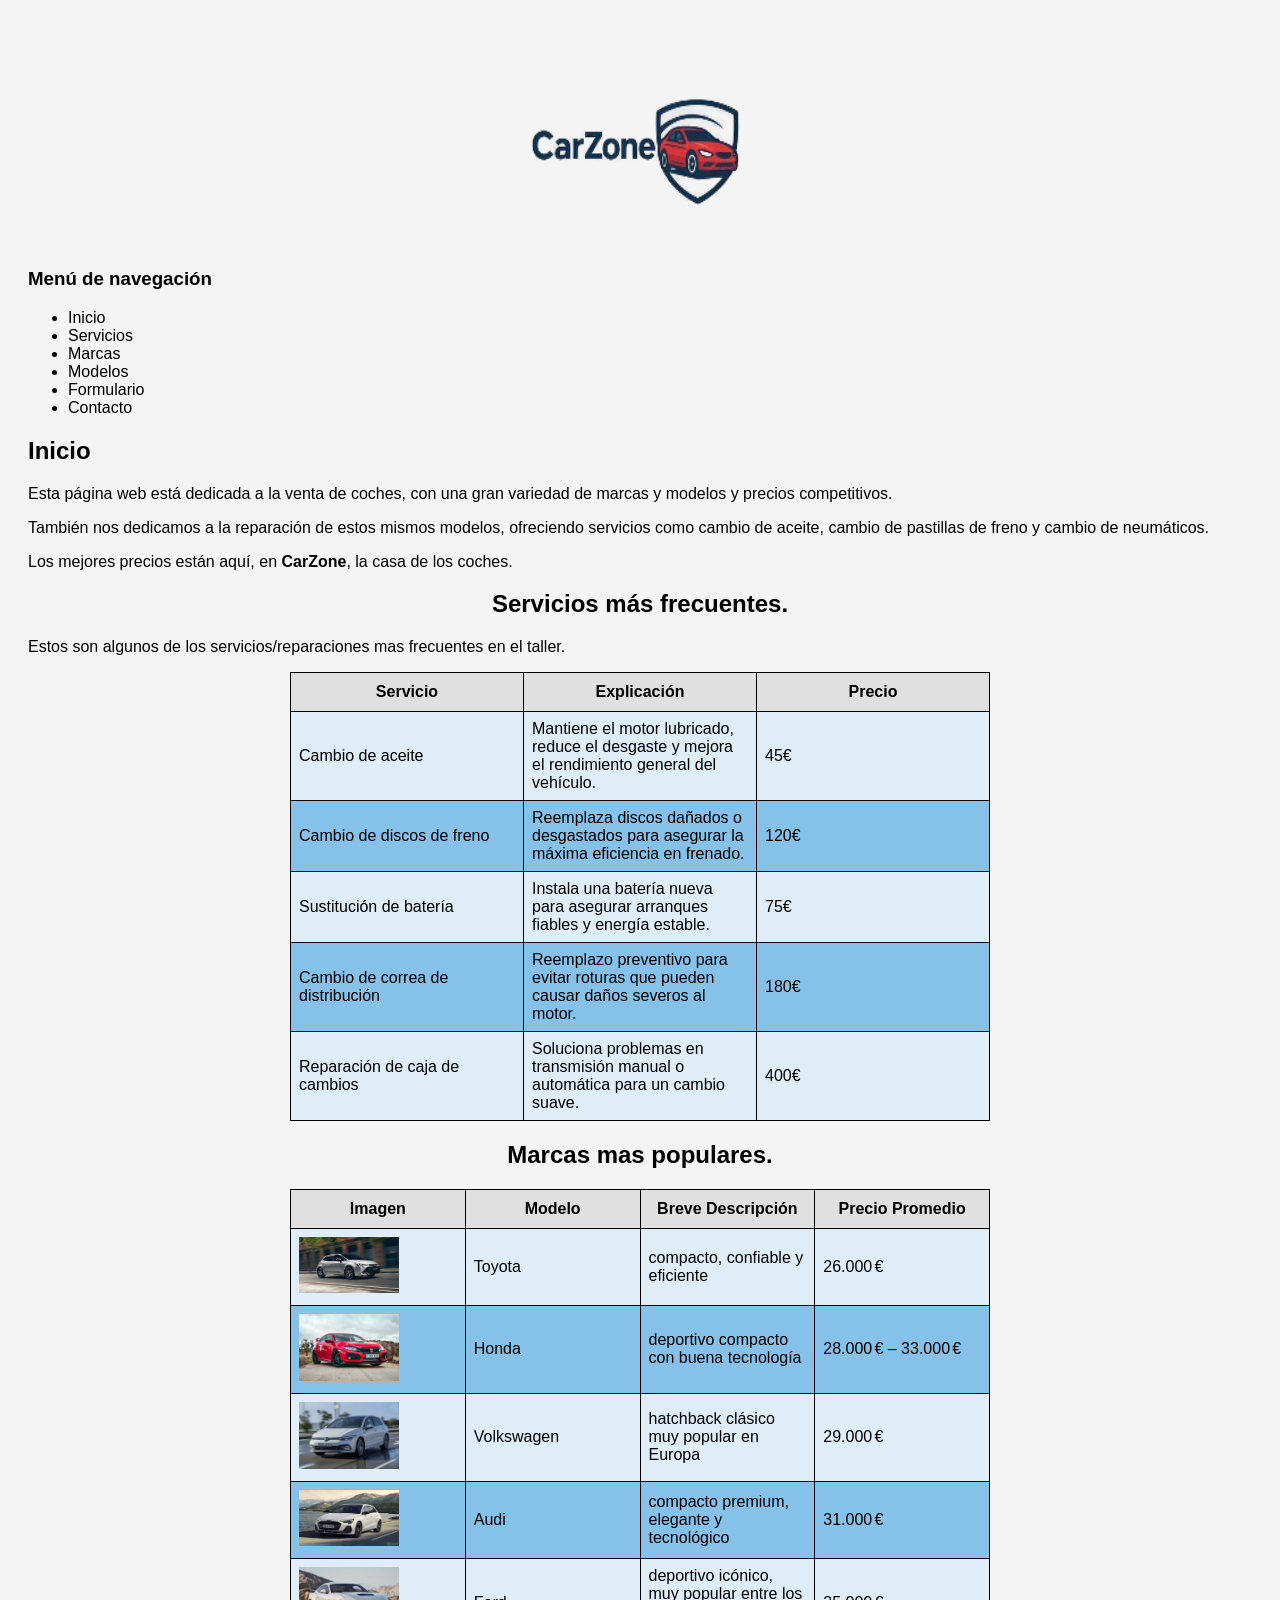
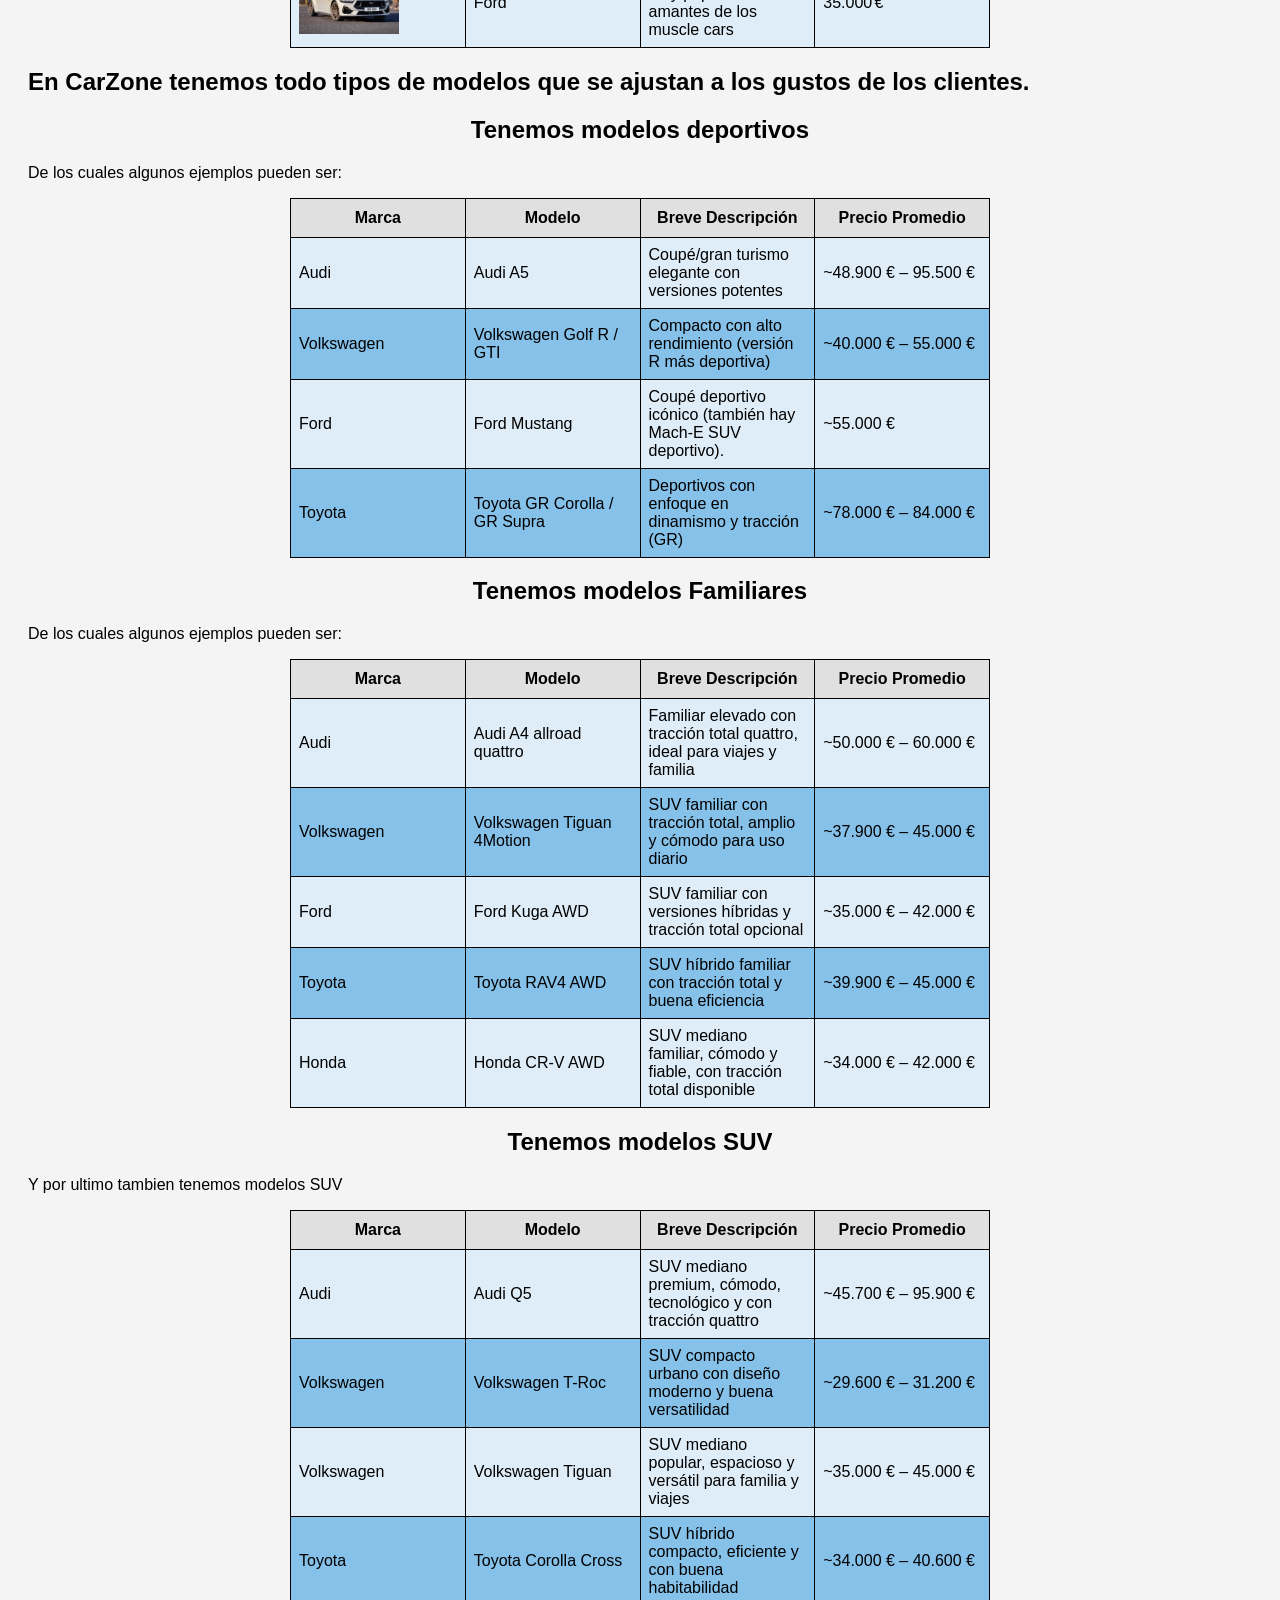
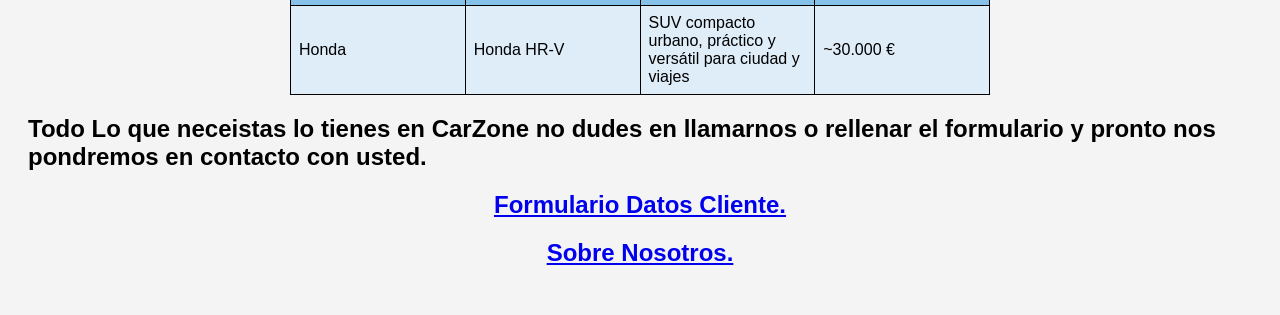
<file: Index.html>
<!DOCTYPE html>
<html lang="es">
<head>
  <meta charset="utf-8">
  <title>CarZone</title>
  <link rel="stylesheet" href="retoques.css">
</head>

<body>

<img src="logoProyectoFinal__2_-removebg-preview.png" alt="Logo CarZone" class="logo">

<nav>
    <h3>Menú de navegación</h3>
    <ul>
        <li>Inicio</li>
        <li>Servicios</li>
        <li>Marcas</li>
        <li>Modelos</li>
        <li>Formulario</li>
        <li>Contacto</li>
    </ul>
</nav>

<h2>Inicio</h2>

<p>Esta página web está dedicada a la venta de coches, con una gran variedad de marcas y modelos y precios competitivos.</p>

<p>También nos dedicamos a la reparación de estos mismos modelos, ofreciendo servicios como cambio de aceite, cambio de pastillas de freno y cambio de neumáticos.</p>

<p>Los mejores precios están aquí, en <b>CarZone</b>, la casa de los coches.</p>

<section id = "Modelos">
<h1>Servicios más frecuentes.</h1>
<p>Estos son algunos de los servicios/reparaciones mas frecuentes en el taller.</p>

<table class="Tabla-servicios">
  <thead>
    <tr>
      <th>Servicio</th>
      <th>Explicación</th>
      <th>Precio</th>
    </tr>
  </thead>

  <tbody>
    <tr>
      <td>Cambio de aceite</td>
      <td>Mantiene el motor lubricado, reduce el desgaste y mejora el rendimiento general del vehículo.</td>
      <td>45€</td>
    </tr>

    <tr>
      <td>Cambio de discos de freno</td>
      <td>Reemplaza discos dañados o desgastados para asegurar la máxima eficiencia en frenado.</td>
      <td>120€</td>
    </tr>

    <tr>
      <td>Sustitución de batería</td>
      <td>Instala una batería nueva para asegurar arranques fiables y energía estable.</td>
      <td>75€</td>
    </tr>

    <tr>
      <td>Cambio de correa de distribución</td>
      <td>Reemplazo preventivo para evitar roturas que pueden causar daños severos al motor.</td>
      <td>180€</td>
    </tr>

    <tr>
      <td>Reparación de caja de cambios</td>
      <td>Soluciona problemas en transmisión manual o automática para un cambio suave.</td>
      <td>400€</td>
    </tr>
  </tbody>
</table>


<h1>Marcas mas populares.</h1>

<table class="Tabla-marcas">
    <thead>
    <tr>
      <th scope="col">Imagen</th>
      <th scope="col">Modelo</th>
      <th scope="col">Breve Descripción</th>
      <th scope="col">Precio Promedio</th>
    </tr>
  </thead>
  <tbody>
    <tr>
      <td><img src="corolla.jpg" alt="Toyota " width="100"></td>
      <td>Toyota </td>
      <td>compacto, confiable y eficiente</td>
      <td>26.000 €</td>
    </tr>
    <tr>
      <td><img src="civic.jpg" alt="Honda " width="100"></td>
      <td>Honda </td>
      <td>deportivo compacto con buena tecnología</td>
      <td>28.000 € – 33.000 €</td>
    </tr>
    <tr>
      <td><img src="volkswagen-golf-nueva-generacion (1).jpg" alt="Volkswagen " width="100"></td>
      <td>Volkswagen </td>
      <td>hatchback clásico muy popular en Europa</td>
      <td>29.000 €</td>
    </tr>
    <tr>
      <td><img src="audia3.jpg" alt="Audi " width="100"></td>
      <td>Audi </td>
      <td>compacto premium, elegante y tecnológico</td>
      <td>31.000 €</td>
    </tr>
    <tr>
      <td><img src="fordmustang.jpg" alt="Ford " width="100"></td>
      <td>Ford </td>
      <td>deportivo icónico, muy popular entre los amantes de los muscle cars</td>
      <td>35.000 €</td>
    </tr>
  </tbody>
</table>
</table>
<h2>En CarZone tenemos todo tipos de modelos que se ajustan a los gustos de los clientes.</h2>

<h1>Tenemos modelos deportivos</h1>
<p>De los cuales algunos ejemplos pueden ser: </p>
<table class="Tabla_deportivos">
    <thead>
    <tr>
      <th scope="col">Marca</th>
      <th scope="col">Modelo</th>
      <th scope="col">Breve Descripción</th>
      <th scope="col">Precio Promedio</th>
    </tr>
  </thead>
<tbody>
  <tr>
<td>Audi</td>
<td>Audi A5</td>
<td>Coupé/gran turismo elegante con versiones potentes </td>
<td>~48.900 € – 95.500 €</td>
</tr>
  <tr>
<td>Volkswagen </td>
<td>Volkswagen Golf R / GTI</td>
<td>Compacto con alto rendimiento (versión R más deportiva) </td>
<td>~40.000 € – 55.000 €</td>
</tr>
  <tr>
<td>Ford </td>
<td>Ford Mustang </td>
<td>Coupé deportivo icónico (también hay Mach-E SUV deportivo). </td>
<td>~55.000 €</td>
</tr>
  <tr>
<td>Toyota</td>
<td>Toyota GR Corolla / GR Supra</td>
<td>Deportivos con enfoque en dinamismo y tracción (GR)</td>
<td>~78.000 € – 84.000 €</td>
</tr>
</tbody>
</table>
<h1>Tenemos modelos Familiares</h1>
<p>De los cuales algunos ejemplos pueden ser: </p>
<table class="Tabla_Familiar">
<thead>
  <tr>
    <th scope="col">Marca</th>
    <th scope="col">Modelo</th>
    <th scope="col">Breve Descripción</th>
    <th scope="col">Precio Promedio</th>
  </tr>
</thead>

<tbody>
  <tr>
    <td>Audi</td>
    <td>Audi A4 allroad quattro</td>
    <td>Familiar elevado con tracción total quattro, ideal para viajes y familia</td>
    <td>~50.000 € – 60.000 €</td>
  </tr>

  <tr>
    <td>Volkswagen</td>
    <td>Volkswagen Tiguan 4Motion</td>
    <td>SUV familiar con tracción total, amplio y cómodo para uso diario</td>
    <td>~37.900 € – 45.000 €</td>
  </tr>

  <tr>
    <td>Ford</td>
    <td>Ford Kuga AWD</td>
    <td>SUV familiar con versiones híbridas y tracción total opcional</td>
    <td>~35.000 € – 42.000 €</td>
  </tr>

  <tr>
    <td>Toyota</td>
    <td>Toyota RAV4 AWD</td>
    <td>SUV híbrido familiar con tracción total y buena eficiencia</td>
    <td>~39.900 € – 45.000 €</td>
  </tr>

  <tr>
    <td>Honda</td>
    <td>Honda CR-V AWD</td>
    <td>SUV mediano familiar, cómodo y fiable, con tracción total disponible</td>
    <td>~34.000 € – 42.000 €</td>
  </tr>
</tbody>
</table>

<h1>Tenemos modelos SUV</h1>
<p>Y por ultimo tambien tenemos modelos SUV</p>
<table class="Tabla_SUV">
<thead>
  <tr>
    <th scope="col">Marca</th>
    <th scope="col">Modelo</th>
    <th scope="col">Breve Descripción</th>
    <th scope="col">Precio Promedio</th>
  </tr>
</thead>

<tbody>
  <tr>
    <td>Audi</td>
    <td>Audi Q5</td>
    <td>SUV mediano premium, cómodo, tecnológico y con tracción quattro</td>
    <td>~45.700 € – 95.900 €</td>
  </tr>

  <tr>
    <td>Volkswagen</td>
    <td>Volkswagen T-Roc</td>
    <td>SUV compacto urbano con diseño moderno y buena versatilidad</td>
    <td>~29.600 € – 31.200 €</td>
  </tr>

  <tr>
    <td>Volkswagen</td>
    <td>Volkswagen Tiguan</td>
    <td>SUV mediano popular, espacioso y versátil para familia y viajes</td>
    <td>~35.000 € – 45.000 €</td>
  </tr>

  <tr>
    <td>Toyota</td>
    <td>Toyota Corolla Cross</td>
    <td>SUV híbrido compacto, eficiente y con buena habitabilidad</td>
    <td>~34.000 € – 40.600 €</td>
  </tr>

  <tr>
    <td>Honda</td>
    <td>Honda HR-V</td>
    <td>SUV compacto urbano, práctico y versátil para ciudad y viajes</td>
    <td>~30.000 €</td>
  </tr>
</tbody>
</table>
</body>

<footer>
<h2><b>Todo Lo que neceistas lo tienes en CarZone no dudes en llamarnos o rellenar el formulario y pronto nos pondremos en contacto con usted.</b></h2>

  <h1><a href="formulario.html">Formulario Datos Cliente.</a></h1>
  <h1><a href="sobreNosotros.html">Sobre Nosotros.</a></h1>
</footer>

</html>
</file>
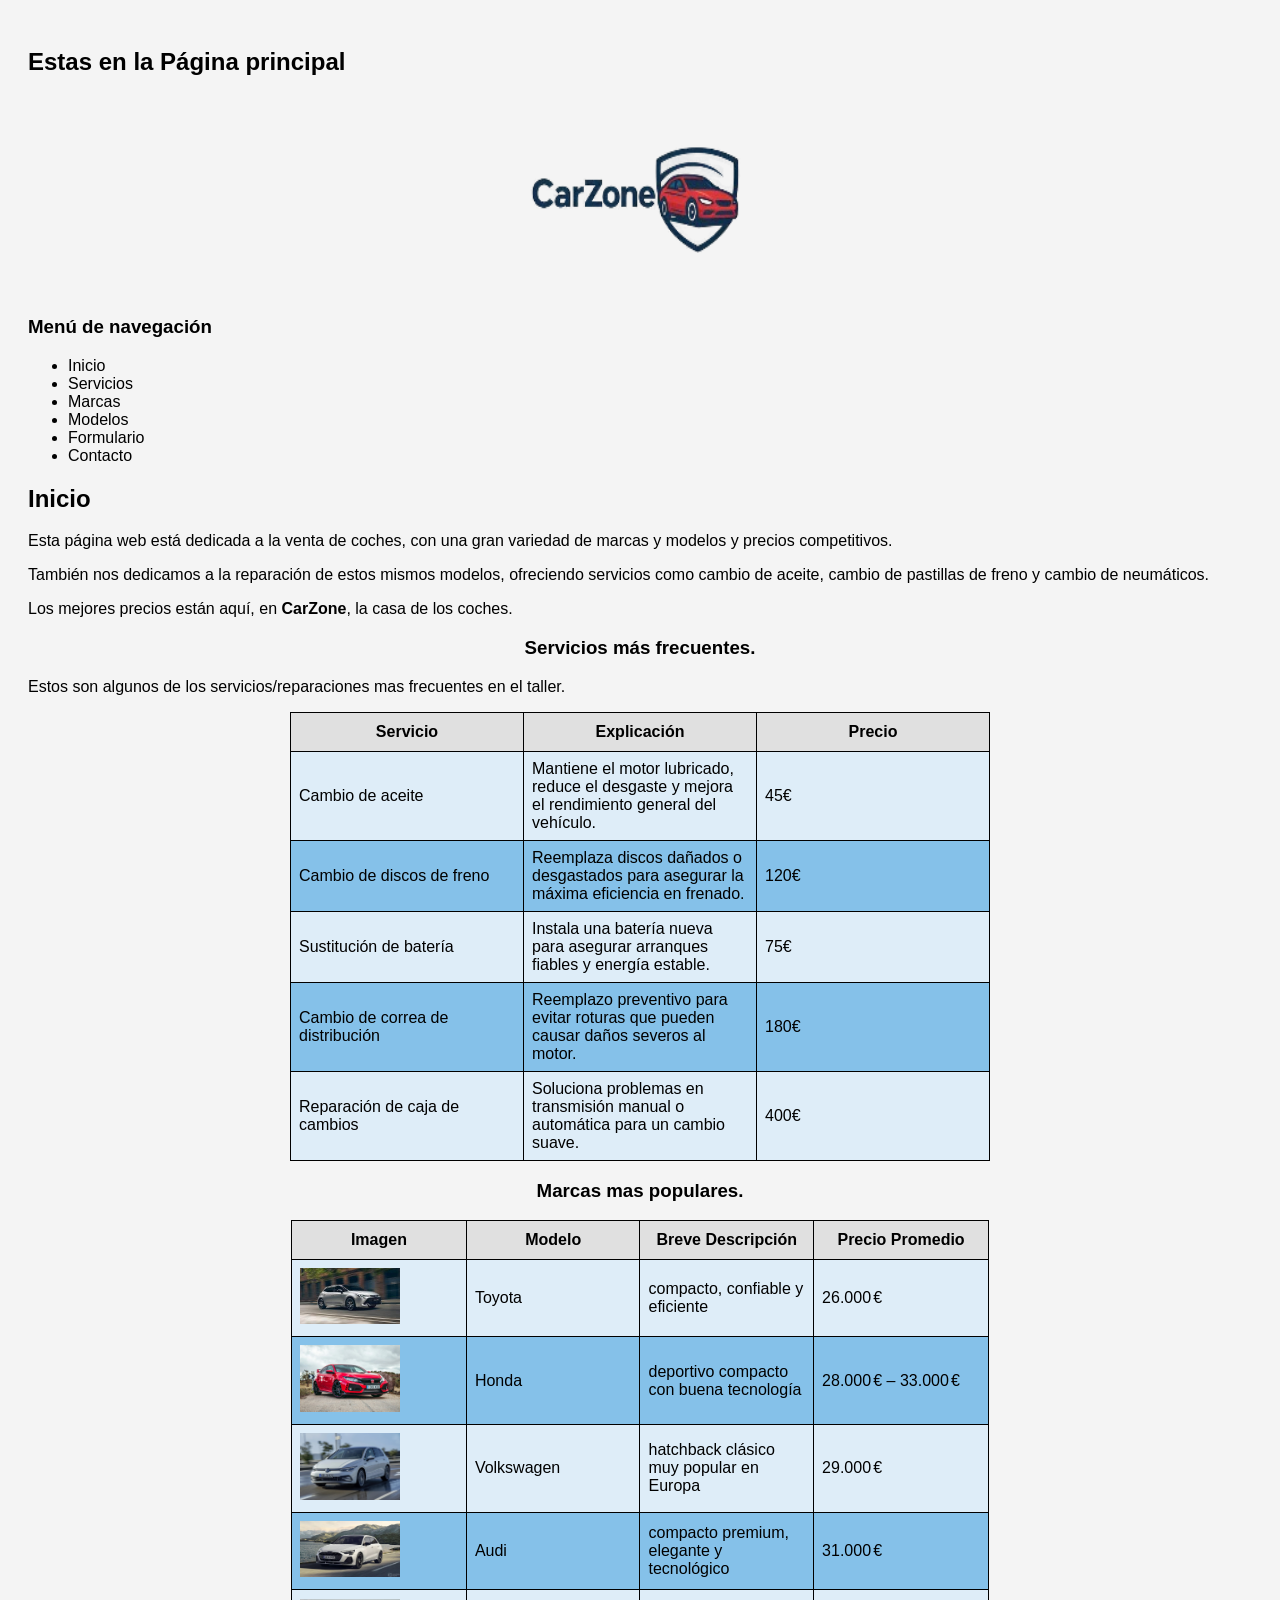
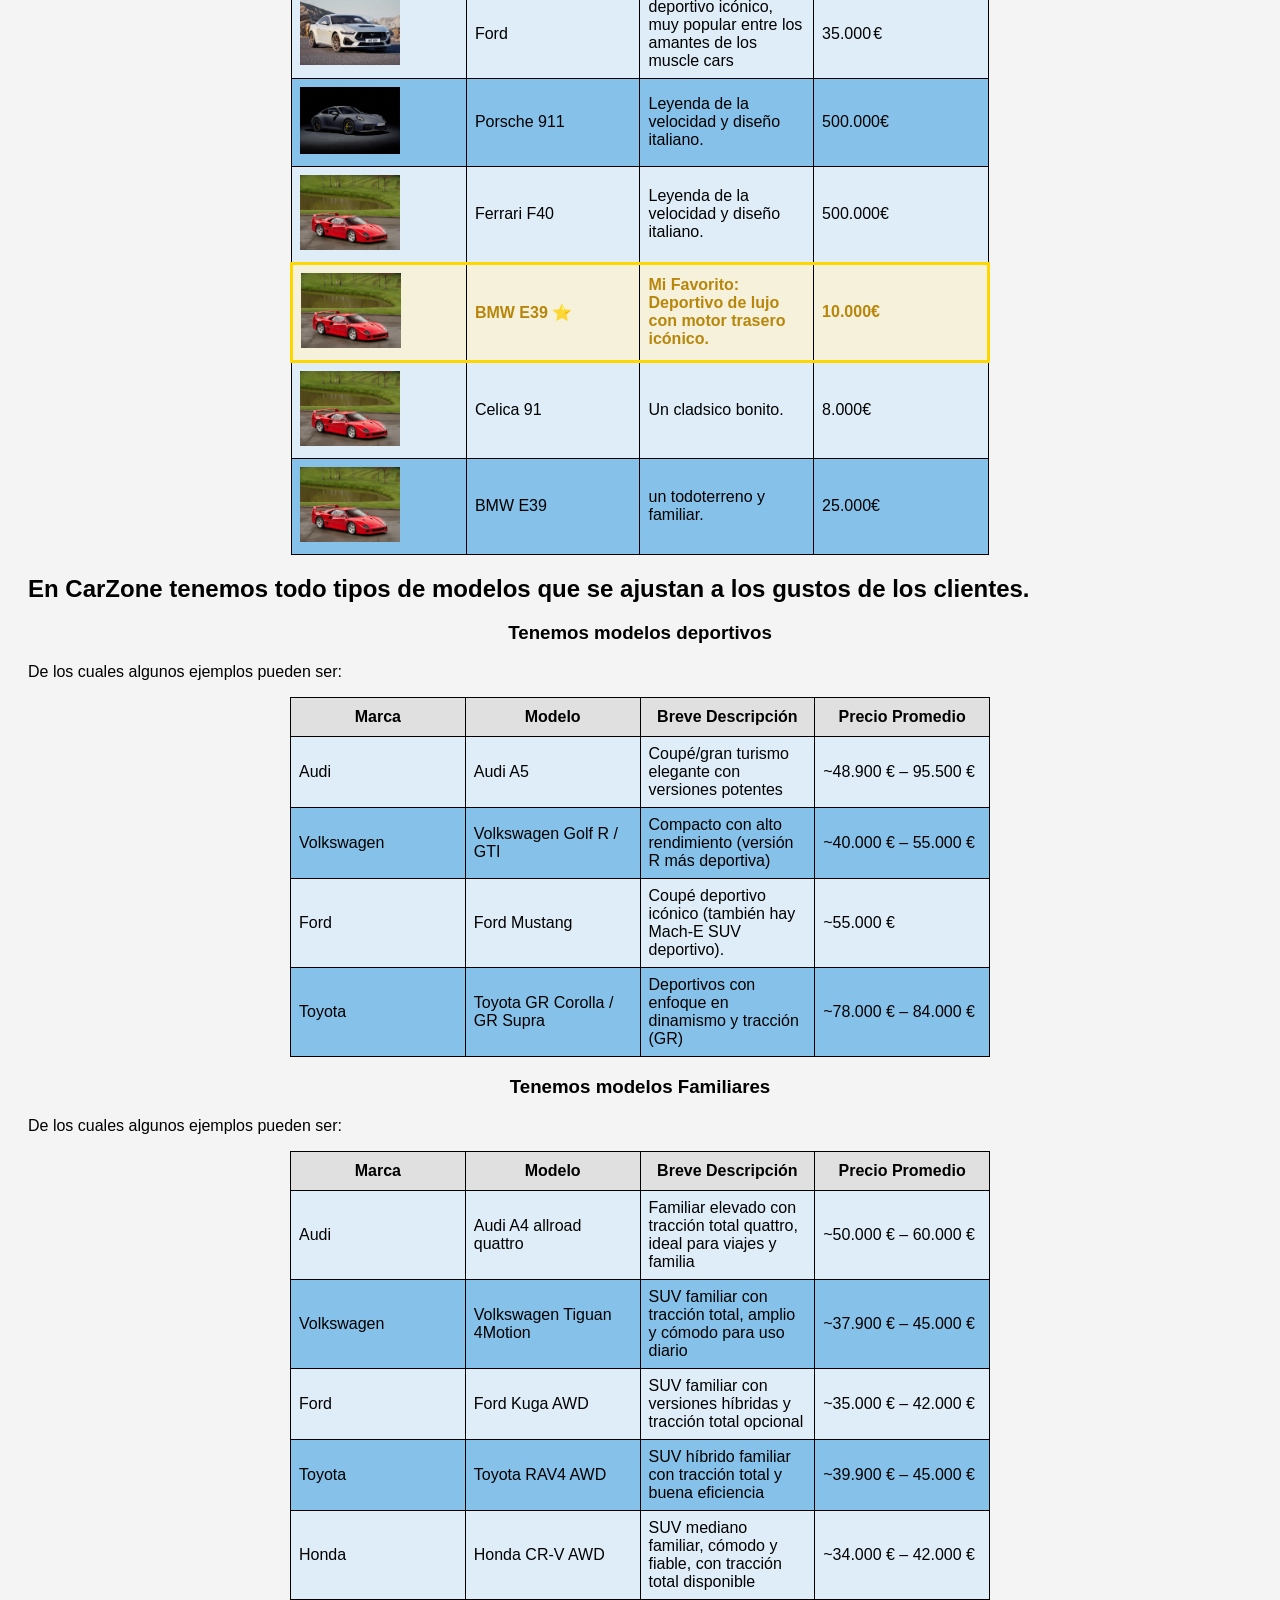
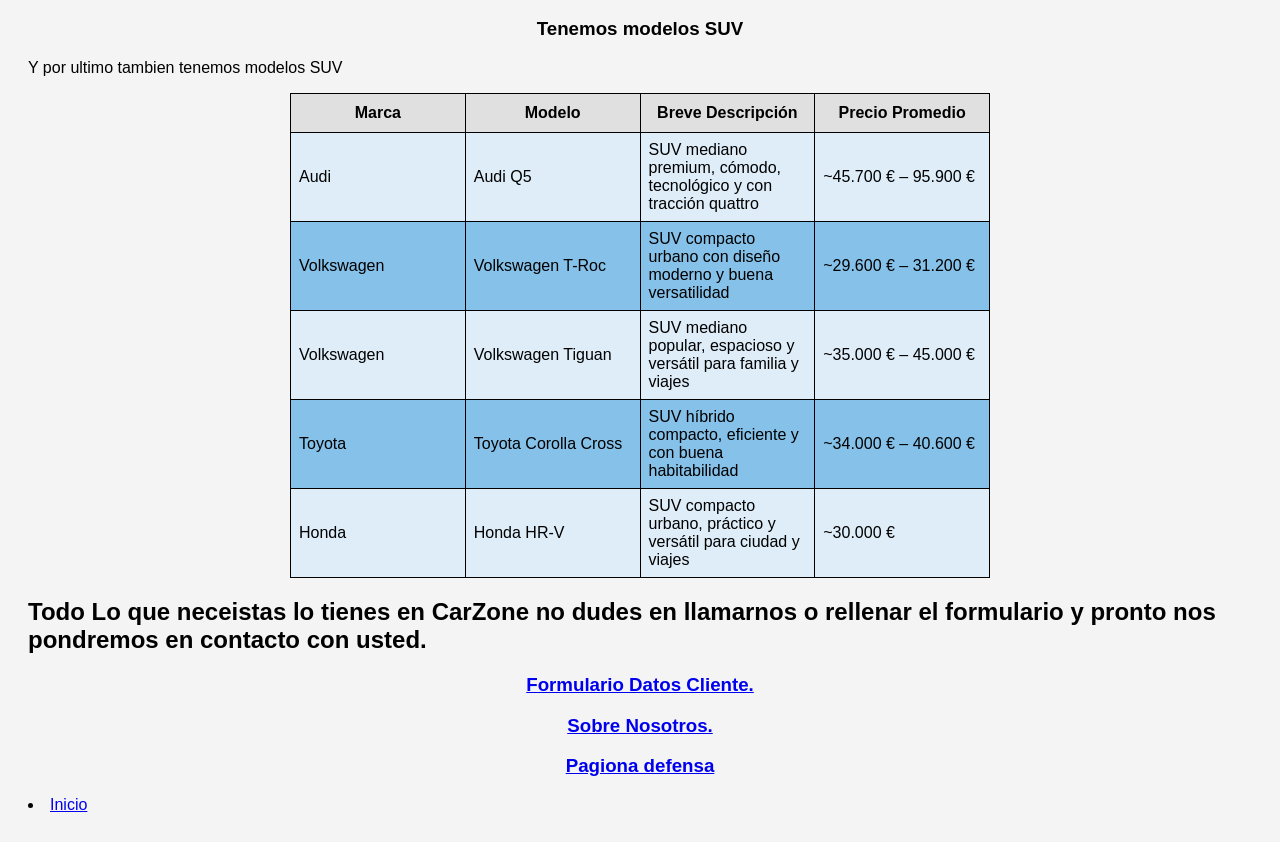
<file: index.html>
<!DOCTYPE html>
<html lang="es">
<head>
  <meta charset="utf-8">
  <title>CarZone</title>
  <link rel="stylesheet" href="retoques.css">

<h2>Estas en la Página principal</h2>
</head>

<body>

<img src="logoProyectoFinal__2_-removebg-preview.png" alt="Logo CarZone" class="logo">
<section id = "Inicio">
<nav>
    <h3>Menú de navegación</h3>
    <ul>
        <li>Inicio</li>
        <li>Servicios</li>
        <li>Marcas</li>
        <li>Modelos</li>
        <li>Formulario</li>
        <li>Contacto</li>
    </ul>
</nav>



<h2>Inicio</h2>

<p>Esta página web está dedicada a la venta de coches, con una gran variedad de marcas y modelos y precios competitivos.</p>

<p>También nos dedicamos a la reparación de estos mismos modelos, ofreciendo servicios como cambio de aceite, cambio de pastillas de freno y cambio de neumáticos.</p>

<p>Los mejores precios están aquí, en <b>CarZone</b>, la casa de los coches.</p>

<section id = "Modelos">
<h1>Servicios más frecuentes.</h1>
<p>Estos son algunos de los servicios/reparaciones mas frecuentes en el taller.</p>

<table class="Tabla-servicios">
  <thead>
    <tr>
      <th>Servicio</th>
      <th>Explicación</th>
      <th>Precio</th>
    </tr>
  </thead>

  <tbody>
    <tr>
      <td>Cambio de aceite</td>
      <td>Mantiene el motor lubricado, reduce el desgaste y mejora el rendimiento general del vehículo.</td>
      <td>45€</td>
    </tr>

    <tr>
      <td>Cambio de discos de freno</td>
      <td>Reemplaza discos dañados o desgastados para asegurar la máxima eficiencia en frenado.</td>
      <td>120€</td>
    </tr>

    <tr>
      <td>Sustitución de batería</td>
      <td>Instala una batería nueva para asegurar arranques fiables y energía estable.</td>
      <td>75€</td>
    </tr>

    <tr>
      <td>Cambio de correa de distribución</td>
      <td>Reemplazo preventivo para evitar roturas que pueden causar daños severos al motor.</td>
      <td>180€</td>
    </tr>

    <tr>
      <td>Reparación de caja de cambios</td>
      <td>Soluciona problemas en transmisión manual o automática para un cambio suave.</td>
      <td>400€</td>
    </tr>
  </tbody>
</table>


<h1>Marcas mas populares.</h1>

<table class="Tabla-marcas">
    <thead>
    <tr>
      <th scope="col">Imagen</th>
      <th scope="col">Modelo</th>
      <th scope="col">Breve Descripción</th>
      <th scope="col">Precio Promedio</th>
    </tr>
  </thead>
  <tbody>
    <tr>
      <td><img src="corolla.jpg" alt="Toyota " width="100"></td>
      <td>Toyota </td>
      <td>compacto, confiable y eficiente</td>
      <td>26.000 €</td>
    </tr>
    <tr>
      <td><img src="civic.jpg" alt="Honda " width="100"></td>
      <td>Honda </td>
      <td>deportivo compacto con buena tecnología</td>
      <td>28.000 € – 33.000 €</td>
    </tr>
    <tr>
      <td><img src="volkswagen-golf-nueva-generacion (1).jpg" alt="Volkswagen " width="100"></td>
      <td>Volkswagen </td>
      <td>hatchback clásico muy popular en Europa</td>
      <td>29.000 €</td>
    </tr>
    <tr>
      <td><img src="audia3.jpg" alt="Audi " width="100"></td>
      <td>Audi </td>
      <td>compacto premium, elegante y tecnológico</td>
      <td>31.000 €</td>
    </tr>
    <tr>
      <td><img src="fordmustang.jpg" alt="Ford " width="100"></td>
      <td>Ford </td>
      <td>deportivo icónico, muy popular entre los amantes de los muscle cars</td>
      <td>35.000 €</td>

      <tr>
   <td><img src="Porsche 911.jpg" alt="Porsche 911" width="100"></td>
      <td>Porsche 911</td>
      <td>Leyenda de la velocidad y diseño italiano.</td>
      <td>500.000€</td>
    </tr>
    <tr>
      <td><img src="Ferrari.jpg" alt="Ferrari" width="100"></td>
      <td>Ferrari F40</td>
      <td>Leyenda de la velocidad y diseño italiano.</td>
      <td>500.000€</td>
    </tr>

     <tr class="coche-favorito">
      <td><a href="imagen.html" target="_blank">
  <img src="Ferrari.jpg" width="100"></td>
      <td>BMW E39 ⭐</td>
      <td><strong>Mi Favorito:</strong> Deportivo de lujo con motor trasero icónico.</td>
      <td>
        10.000€ <br>
<tr>
  <td><img src="Ferrari.jpg" alt="Celica 91" width="100"></td>
      <td>Celica 91</td>
      <td>Un cladsico bonito.</td>
      <td>8.000€</td>
</tr>
<tr>
  <td><img src="Ferrari.jpg" alt="Citroen c4" width="100"></td>
      <td>BMW E39</td>
      <td>un todoterreno y familiar.</td>
      <td>25.000€</td>
</tr>
  </tbody>
</table>
</table>
<h2>En CarZone tenemos todo tipos de modelos que se ajustan a los gustos de los clientes.</h2>

<h1>Tenemos modelos deportivos</h1>
<p>De los cuales algunos ejemplos pueden ser: </p>
<table class="Tabla_deportivos">
    <thead>
    <tr>
      <th scope="col">Marca</th>
      <th scope="col">Modelo</th>
      <th scope="col">Breve Descripción</th>
      <th scope="col">Precio Promedio</th>
    </tr>
  </thead>
<tbody>
<td>Audi</td>
<td>Audi A5</td>
<td>Coupé/gran turismo elegante con versiones potentes </td>
<td>~48.900 € – 95.500 €</td>
</tr>
  <tr>
<td>Volkswagen </td>
<td>Volkswagen Golf R / GTI</td>
<td>Compacto con alto rendimiento (versión R más deportiva) </td>
<td>~40.000 € – 55.000 €</td>
</tr>
  <tr>
<td>Ford </td>
<td>Ford Mustang </td>
<td>Coupé deportivo icónico (también hay Mach-E SUV deportivo). </td>
<td>~55.000 €</td>
</tr>
  <tr>
<td>Toyota</td>
<td>Toyota GR Corolla / GR Supra</td>
<td>Deportivos con enfoque en dinamismo y tracción (GR)</td>
<td>~78.000 € – 84.000 €</td>
</tr>
</tbody>
</table>
<h1>Tenemos modelos Familiares</h1>
<p>De los cuales algunos ejemplos pueden ser: </p>
<table class="Tabla_Familiar">
<thead>
  <tr>
    <th scope="col">Marca</th>
    <th scope="col">Modelo</th>
    <th scope="col">Breve Descripción</th>
    <th scope="col">Precio Promedio</th>
  </tr>
</thead>

<tbody>
  <tr>
    <td>Audi</td>
    <td>Audi A4 allroad quattro</td>
    <td>Familiar elevado con tracción total quattro, ideal para viajes y familia</td>
    <td>~50.000 € – 60.000 €</td>
  </tr>

  <tr>
    <td>Volkswagen</td>
    <td>Volkswagen Tiguan 4Motion</td>
    <td>SUV familiar con tracción total, amplio y cómodo para uso diario</td>
    <td>~37.900 € – 45.000 €</td>
  </tr>

  <tr>
    <td>Ford</td>
    <td>Ford Kuga AWD</td>
    <td>SUV familiar con versiones híbridas y tracción total opcional</td>
    <td>~35.000 € – 42.000 €</td>
  </tr>

  <tr>
    <td>Toyota</td>
    <td>Toyota RAV4 AWD</td>
    <td>SUV híbrido familiar con tracción total y buena eficiencia</td>
    <td>~39.900 € – 45.000 €</td>
  </tr>

  <tr>
    <td>Honda</td>
    <td>Honda CR-V AWD</td>
    <td>SUV mediano familiar, cómodo y fiable, con tracción total disponible</td>
    <td>~34.000 € – 42.000 €</td>
  </tr>
</tbody>
</table>

<h1>Tenemos modelos SUV</h1>
<p>Y por ultimo tambien tenemos modelos SUV</p>
<table class="Tabla_SUV">
<thead>
  <tr>
    <th scope="col">Marca</th>
    <th scope="col">Modelo</th>
    <th scope="col">Breve Descripción</th>
    <th scope="col">Precio Promedio</th>
  </tr>
</thead>

<tbody>
  <tr>
    <td>Audi</td>
    <td>Audi Q5</td>
    <td>SUV mediano premium, cómodo, tecnológico y con tracción quattro</td>
    <td>~45.700 € – 95.900 €</td>
  </tr>

  <tr>
    <td>Volkswagen</td>
    <td>Volkswagen T-Roc</td>
    <td>SUV compacto urbano con diseño moderno y buena versatilidad</td>
    <td>~29.600 € – 31.200 €</td>
  </tr>

  <tr>
    <td>Volkswagen</td>
    <td>Volkswagen Tiguan</td>
    <td>SUV mediano popular, espacioso y versátil para familia y viajes</td>
    <td>~35.000 € – 45.000 €</td>
  </tr>

  <tr>
    <td>Toyota</td>
    <td>Toyota Corolla Cross</td>
    <td>SUV híbrido compacto, eficiente y con buena habitabilidad</td>
    <td>~34.000 € – 40.600 €</td>
  </tr>

  <tr>
    <td>Honda</td>
    <td>Honda HR-V</td>
    <td>SUV compacto urbano, práctico y versátil para ciudad y viajes</td>
    <td>~30.000 €</td>
  </tr>
</tbody>
</table>
</body>

<footer>
<h2><b>Todo Lo que neceistas lo tienes en CarZone no dudes en llamarnos o rellenar el formulario y pronto nos pondremos en contacto con usted.</b></h2>

  <h1><a href="formulario.html">Formulario Datos Cliente.</a></h1>
  <h1><a href="sobreNosotros.html">Sobre Nosotros.</a></h1>
  <h1><a href="defensa.html">Pagiona defensa</a></h1>
  <li><a href="#Inicio">Inicio</a></li>
</footer>

</html>
</file>
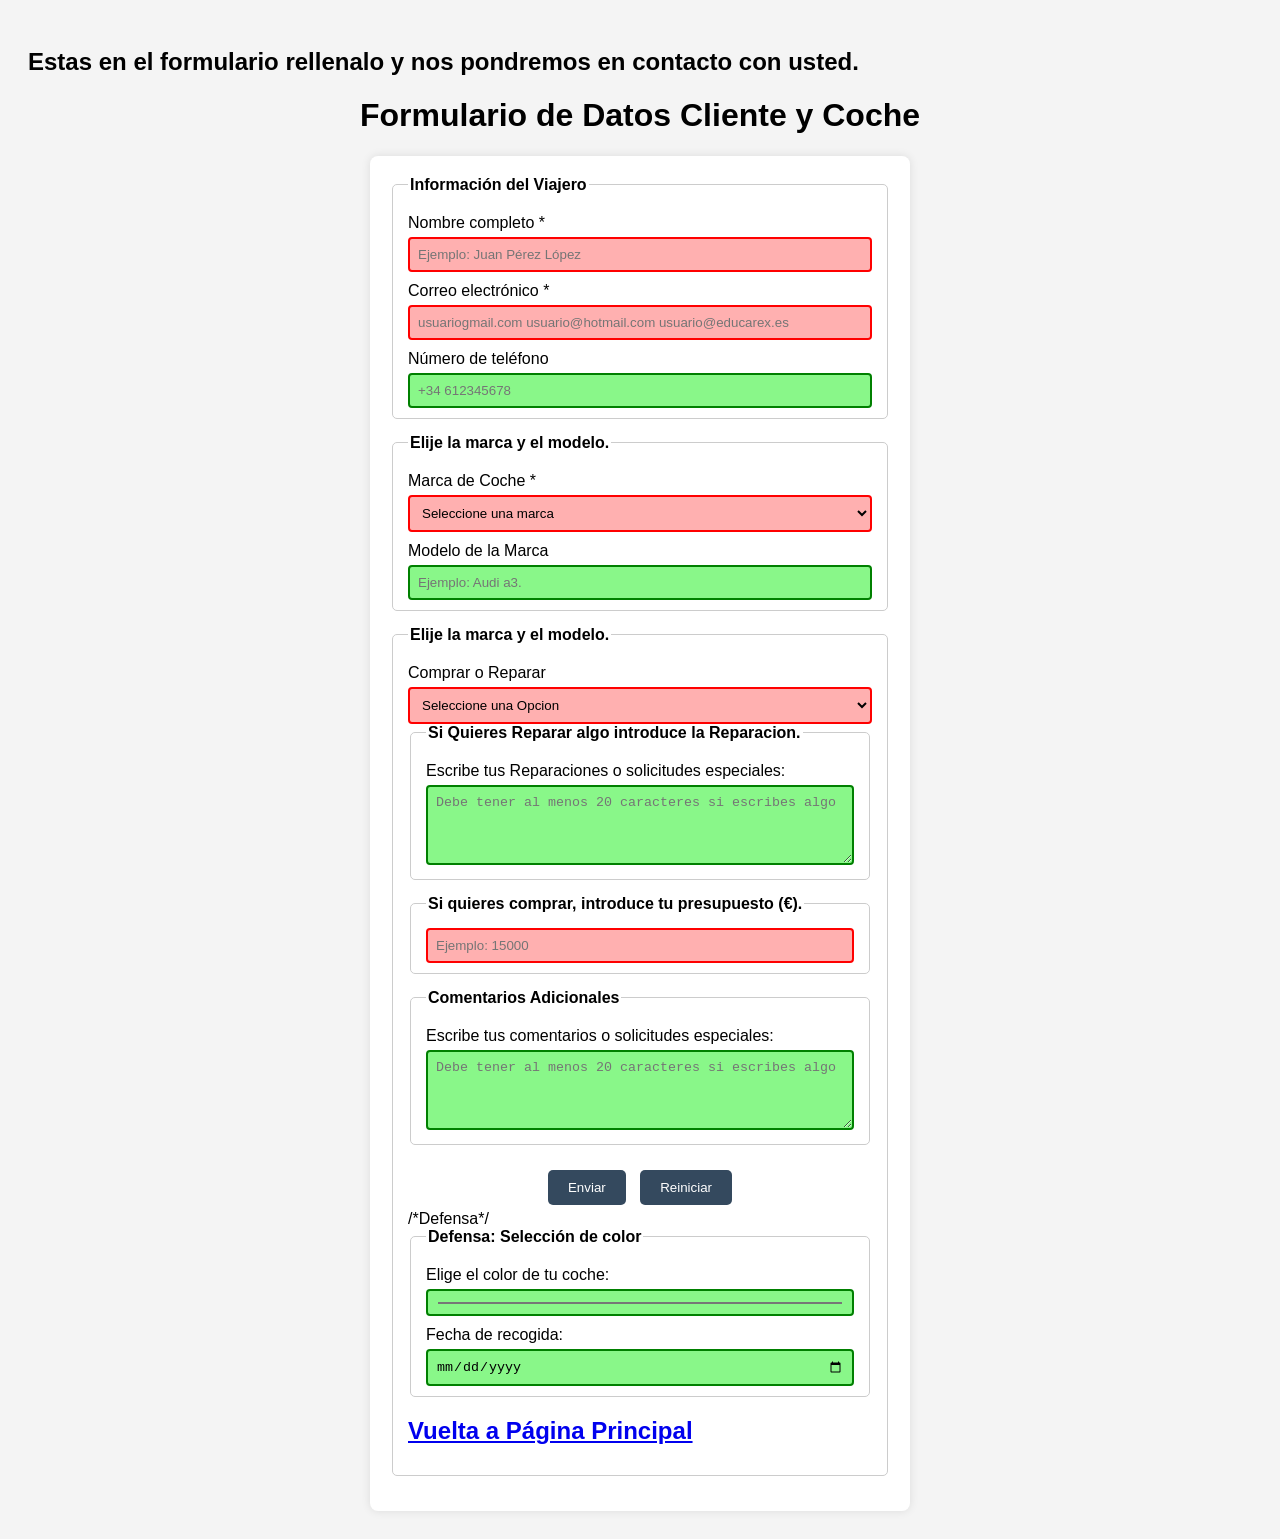
<file: formulario.html>
<!DOCTYPE html>
<html lang="es">
<head>
  <meta charset="UTF-8">
  <meta name="viewport" content="width=device-width, initial-scale=1.0">
  <title>Formulario de Datos Cliente y Coche</title>
  <link rel="stylesheet" href="retoques.css">
  <h2>Estas en el formulario rellenalo y nos pondremos en contacto con usted.</h2>
</head>
<body>

  <h1>Formulario de Datos Cliente y Coche</h1>

  <form method="get" >
    <!-- Información del viajero -->
    <fieldset>
      <legend>Información del Viajero</legend>

      <label for="nombre">Nombre completo *</label>
      <input type="text" id="nombre" name="nombre" required
             pattern="[A-ZÁÉÍÓÚÑ][a-záéíóúñ]+(\s[A-ZÁÉÍÓÚÑ][a-záéíóúñ]+)+"
             placeholder="Ejemplo: Juan Pérez López"
             title="Solo letras. Cada palabra debe comenzar con mayúscula.">

      <label for="correo">Correo electrónico *</label>
      <input type="email" id="correo" name="correo" required
             placeholder="usuariogmail.com usuario@hotmail.com usuario@educarex.es"
             title=>

      <label for="telefono">Número de teléfono</label>
      <input type="text" id="telefono" name="telefono"
             pattern="(\+\d{1,3}\s)?\d{9}"
             placeholder="+34 612345678"
             title="Opcional. Debe tener 9 dígitos y puede incluir prefijo (+XX).">
    </fieldset>

    <!-- Destino del viaje -->
    <fieldset>
      <legend>Elije la marca y el modelo.</legend>

      <label for="marca">Marca de Coche *</label>
      <select id="marca" name="marca" required>
        <option value="">Seleccione una marca</option>
        <option value="BMW">BMW</option>
        <option value="Audi">Audi</option>
        <option value="Volkswagen">Volkswagen</option>
        <option value="Toyota">Toyota</option>
        <option value="Alfa Romeo">Alfa Romeo</option>
        <option value="Volvo">Volvo</option>
        <option value="Nissan">Nissan</option>
         <option value="Mercedes">Mercedes</option>
        <option value="Hyundai">Hyundai</option>
        <option value="Kia">Kia</option>
        <option value="Peugeot">Peugeot</option>
         <option value="Renault">Renault</option>
        <option value="Mazda">Mazda</option>
        <option value="Chevrolet">Chevrolet</option>
        <option value="Ferrari">Ferrari</option>
         <option value="Lamborghini">Lamborghini</option>
        <option value="Jaguar">Jaguar</option>
        <option value="Honda">Honda</option>
        <option value="Cupra">Cupra</option>
        <option value="Subaru">Subaru</option>
      </select>

      <label for="Modelo">Modelo de la Marca</label>
      <input type="text" id="modelo" name="modelo" placeholder="Ejemplo: Audi a3.">
    </fieldset>

<fieldset>
      <legend>Elije la marca y el modelo.</legend>

      <label for="marca">Comprar o Reparar</label>
      <select id="marca" name="marca" required>
        <option value="">Seleccione una Opcion</option>
        <option value="BMW">Comprar</option>
        <option value="Audi">Reparar</option>

      </select>
 <fieldset>
      <legend>Si Quieres Reparar algo introduce la Reparacion.</legend>
      <label for="comentarios">Escribe tus Reparaciones o solicitudes especiales:</label>
      <textarea id="comentarios" name="comentarios" rows="4"
                pattern=".{20,}"
                placeholder="Debe tener al menos 20 caracteres si escribes algo"
                title="Si escribes un comentario, debe tener al menos 20 caracteres."></textarea>
    </fieldset>

<fieldset>
      <legend>Si quieres comprar, introduce tu presupuesto (€).</legend>
      <input type="number" id="presupuesto" name="presupuesto"
             required min="0"
             placeholder="Ejemplo: 15000">


</fieldset>
    <!-- Comentarios -->
    <fieldset>
      <legend>Comentarios Adicionales</legend>
      <label for="comentarios">Escribe tus comentarios o solicitudes especiales:</label>
      <textarea id="comentarios" name="comentarios" rows="4"
                pattern=".{20,}"
                placeholder="Debe tener al menos 20 caracteres si escribes algo"
                title="Si escribes un comentario, debe tener al menos 20 caracteres."></textarea>
    </fieldset>

    <!-- Botones -->
    <div class="botones-formulario">
      <button type="submit">Enviar</button>
      <button type="reset">Reiniciar</button>
    </div>

/*Defensa*/


<fieldset>
  <legend>Defensa: Selección de color</legend>
  <label for="color">Elige el color de tu coche:</label>
  <input type="color" id="color" name="color_coche" value="#ff0000">

  <label for="fecha">Fecha de recogida:</label>
  <input type="date" id="fecha" name="fecha_entrega">
</fieldset>

  </form>

  <p><a href="index.html"><h2>Vuelta a Página Principal</h2></a></p>



</body>
</html>
</file>
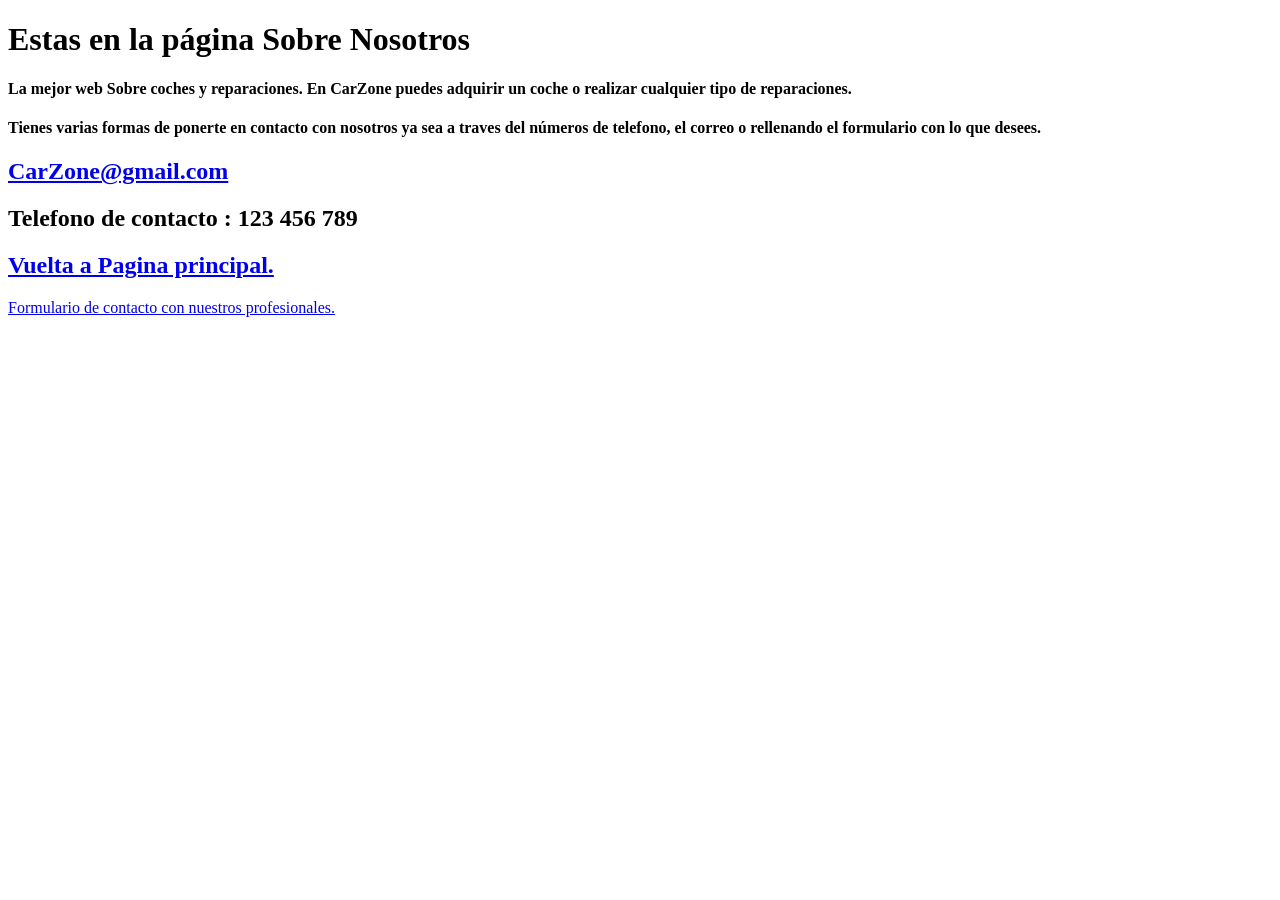
<file: sobreNosotros.html>
<!DOCTYPE html>
<html lang="es">
    <h1>Estas en la página Sobre Nosotros</h1>
    <h4>La mejor web Sobre coches y reparaciones.
        En CarZone puedes adquirir un coche o realizar cualquier tipo de reparaciones. </h4>
<h4>
Tienes varias formas de ponerte en contacto con nosotros ya sea a traves del números de telefono, el correo o rellenando el formulario con lo que desees.
</h4>
  <a href="mailto:CarZone@gmail.com"><h2>CarZone@gmail.com</h2></a>
<h2>Telefono de contacto : 123 456 789</h2>

<p><a href="index.html"><h2> Vuelta a Pagina principal. </h2></p></a>
<p><a href="formulario.html">Formulario de contacto con nuestros profesionales.</a></p>
</file>
<file: retoques.css>
body {
  font-family: Arial, sans-serif;
  background-color: #f4f4f4;
  padding: 20px;
}

h1 {
  text-align: center;
}

form {
  max-width: 500px;
  margin: 0 auto;
  background-color: #fff;
  padding: 20px;
  border-radius: 8px;
  box-shadow: 0 0 10px rgba(0,0,0,0.1);
}

fieldset {
  border: 1px solid #ccc;
  padding: 10px 15px;
  margin-bottom: 15px;
  border-radius: 5px;
}

legend {
  font-weight: bold;
}

label {
  display: block;
  margin-top: 10px;
}

input, select, textarea {
  width: 100%;
  padding: 8px;
  margin-top: 5px;
  border: 2px solid #ccc;
  border-radius: 4px;
  box-sizing: border-box;
}


input:invalid,
select:invalid,
textarea:invalid {
  border: 2px solid red;
  background-color: rgb(255, 176, 176);
}

input:valid,
select:valid,
textarea:valid {
  border: 2px solid green;
  background-color: rgb(137, 247, 137);
}

input:focus:invalid,
select:focus:invalid,
textarea:focus:invalid {
  border: 2px solid red;
  background-color: rgb(255, 176, 176);
}

input:focus:valid,
select:focus:valid,
textarea:focus:valid {
  border: 2px solid green;
  background-color: rgb(137, 247, 137);
}

input[type="radio"],
input[type="checkbox"] {
  margin-right: 5px;
}

.botones-formulario {
  text-align: center;
  margin-top: 20px;
}

button {
  padding: 10px 20px;
  margin: 5px;
  border: none;
  background-color: #34495e;
  color: white;
  border-radius: 5px;
  cursor: pointer;
}

button:hover {
  background-color: #2c3e50;
}

/*LOGO*/

.logo {
  height: 200px;
  width: 600px;
  display: block;
  margin: 20px auto;
}


/* TABLA servicios frecuentes */


.Tabla-servicios {
    width: 90%;
    max-width: 700px;
    min-width: 600px;
    margin: auto;
    border-collapse: collapse;
}

/* Borde de tabla y celdas */
.Tabla-servicios,
.Tabla-servicios td,
.Tabla-servicios th {
    border: 1px solid black;
}

/* Tamaño de columnas */
.Tabla-servicios td {
    width: 120px;
    padding: 8px;
}

/* Encabezado */
.Tabla-servicios th {
    background-color: #e0e0e0;
    padding: 10px;
}

tr:nth-child(even){
    background-color: #85c1e9;
}

tr:nth-child(odd){
    background-color: #deedf8;
}

/* TABLA marcas POPULARES */
.Tabla-marcas th {
    background-color: #e0e0e0;
    padding: 10px;
}

tr:nth-child(even){
    background-color: #85c1e9;
}

tr:nth-child(odd){
    background-color: #deedf8;
}



.Tabla-marcas {
    width: 90%;
    max-width: 700px;
    min-width: 600px;
    margin: auto;
    border-collapse: collapse;
}

/* Borde de tabla y celdas */
.Tabla-marcas,
.Tabla-marcas td,
.Tabla-marcas th {
    border: 1px solid black;
}

/* Tamaño de columnas */
.Tabla-marcas td {
    width: 120px;
    padding: 8px;
}



/* Encabezado */
.Tabla_deportivos th {
    background-color: #e0e0e0;
    padding: 10px;
}
.Tabla_deportivos {
    width: 90%;
    max-width: 700px;
    min-width: 600px;
    margin: auto;
    border-collapse: collapse;
}

/* Borde de tabla y celdas */
.Tabla_deportivos,
.Tabla_deportivos td,
.Tabla_deportivos th {
    border: 1px solid black;
}

/* Tamaño de columnas */
.Tabla_deportivos td {
    width: 120px;
    padding: 8px;
}







/* Encabezado */
.Tabla_Familiar th {
    background-color: #e0e0e0;
    padding: 10px;
}
.Tabla_Familiar {
    width: 90%;
    max-width: 700px;
    min-width: 600px;
    margin: auto;
    border-collapse: collapse;
}

/* Borde de tabla y celdas */
.Tabla_Familiar,
.Tabla_Familiar td,
.Tabla_Familiar th {
    border: 1px solid black;
}

/* Tamaño de columnas */
.Tabla_Familiar td {
    width: 120px;
    padding: 8px;
}





/* Encabezado */
.Tabla_SUV th {
    background-color: #e0e0e0;
    padding: 10px;
}
.Tabla_SUV {
    width: 90%;
    max-width: 700px;
    min-width: 600px;
    margin: auto;
    border-collapse: collapse;
}

/* Borde de tabla y celdas */
.Tabla_SUV,
.Tabla_SUV td,
.Tabla_SUV th {
    border: 1px solid black;
}

/* Tamaño de columnas */
.Tabla_SUV td {
    width: 120px;
    padding: 8px;
}



/*Defensa coche favorito +imagen */
.coche-favorito {
    background-color: rgba(255, 215, 0, 0.1) !important; /* Un fondo amarillento suave */
    border: 3px solid #ffd700 !important; /* Borde color oro */
}

.coche-favorito td {
    color: #b8860b;
    font-weight: bold;
}
/*fin de la defensa coche favorito*/
</file>
